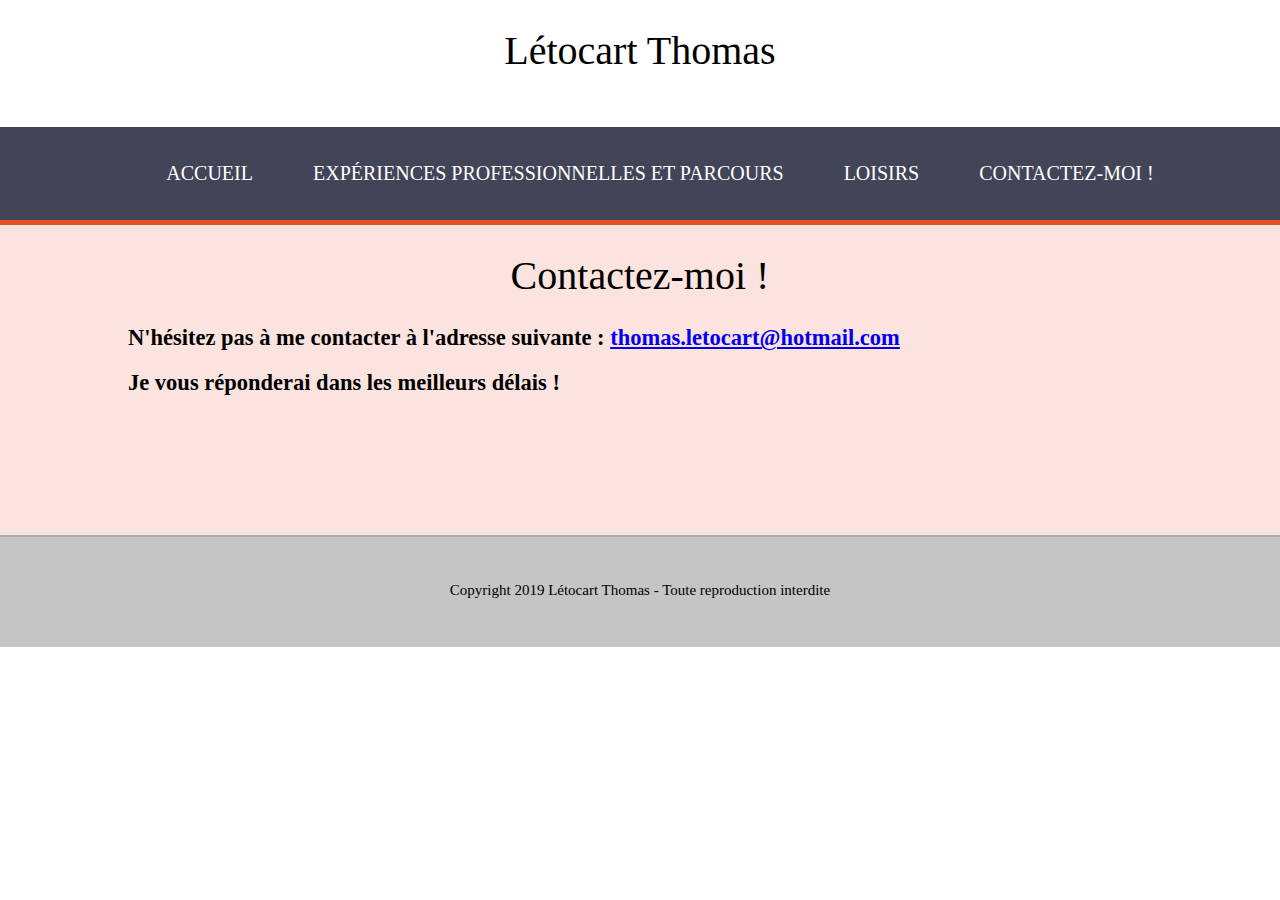
<file: contact.html>
<!DOCTYPE html>
<html lang="fr-FR">
	<head>
		<title> Mon CV en ligne</title>
		<meta charset="utf-8">
		<meta name="viewport" content="width=device-width, initial-scale=1.0">
			<link rel="stylesheet" href="style.css">
		</head>
		
	<body>
		<header>
			<h1>Létocart Thomas</h1>
		</header>
		<nav>
			<div class="menu">
				<ul>
					<li class="menu-ind">
						<a href="index.html">Accueil</a>
					</li>
					<li class="menu-exp">
						<a href="experiences.html">Expériences professionnelles et Parcours</a>
					</li>
					<li class="menu-loi">
						<a href="loisir.html">Loisirs</a>
					</li>
					<li class="menu-contact">
						<a href="contact.html">Contactez-moi !</a>
					</li>
				</ul>
			</div class="menu">
		</nav>
	
	
		<section class="rouge">
			<h1>Contactez-moi !</h1>
			<div class="sec">
				<h2> N'hésitez pas à me contacter à l'adresse suivante : <strong><a href="mailto:thomas.letocart@hotmail.com">thomas.letocart@hotmail.com</a></strong></h2>
				<h2> Je vous r&eacute;ponderai dans les meilleurs d&eacute;lais ! </h2>
				
			</div>
		</section>
	
		<footer>
			<p> Copyright 2019 Létocart Thomas - Toute reproduction interdite </p>
		</footer>

	</body>
	
</html>
</file>
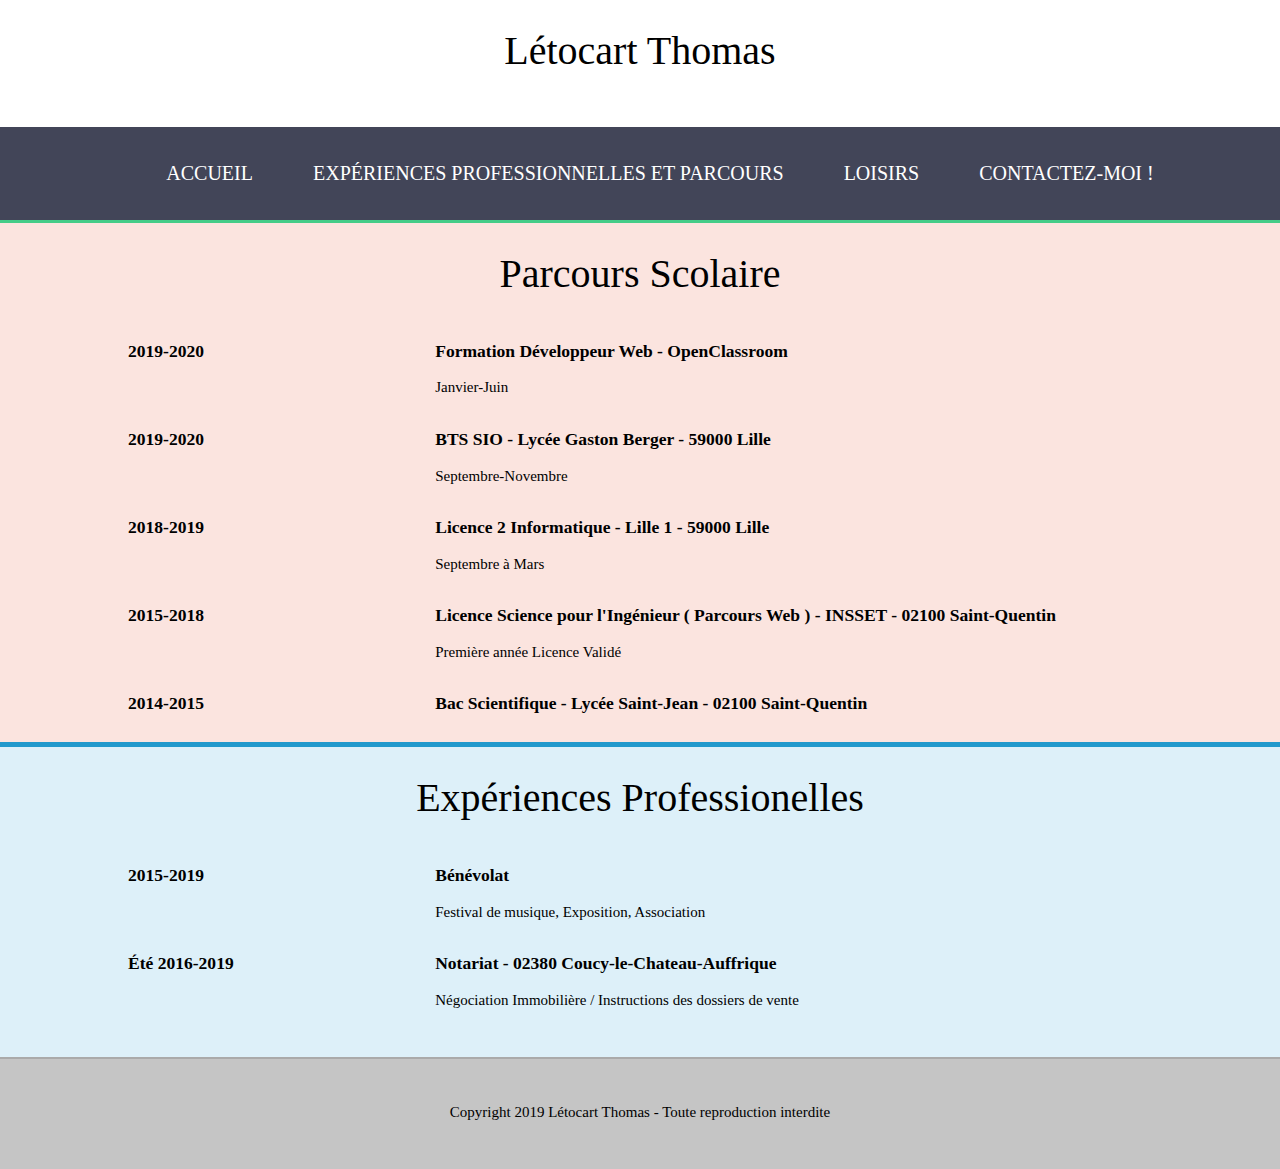
<file: experiences.html>
<!DOCTYPE html>
<html lang="fr-FR">
	<head>
		<title> Mon CV en ligne</title>
		<meta charset="utf-8">
		<meta name="viewport" content="width=device-width, initial-scale=1.0">
		<meta naame="description" content="Découvrez mes exp&eacuteriences professionnelles">
		<link rel="stylesheet" href="style.css">
		</head>
		
	<body>
		<header>
			<h1>Létocart Thomas</h1>
		</header>
		<nav>
			<div class="menu">
				<ul>
					<li class="menu-ind">
						<a href="index.html">Accueil</a>
					</li>
					<li class="menu-exp">
						<a href="experiences.html">Expériences professionnelles et Parcours</a>
					</li>
					<li class="menu-loi">
						<a href="loisir.html">Loisirs</a>
					</li>
					<li class="menu-contact">
						<a href="contact.html">Contactez-moi !</a>
					</li>
				</ul>
			</div class="menu">
		</nav>
	
		<section class="parcours">
			
				<h1>Parcours Scolaire</h1>
				<div class="sec">
				
					<div class="exp">
						<div class="left">
							<h3> 2019-2020 </h3>
						</div>
						<div class="right">
							<h3> Formation Développeur Web - OpenClassroom </h3>
							<p> Janvier-Juin </p>
						</div>
					</div>


					<div class="exp">
						<div class="left">
							<h3> 2019-2020 </h3>
						</div>
						<div class="right">
							<h3> BTS SIO - Lycée Gaston Berger - 59000 Lille </h3>
							<p> Septembre-Novembre </p>
						</div>
					</div>
				
					<div class="exp">
						<div class="left">
							<h3> 2018-2019 </h3>
						</div>
						<div class="right">
							<h3> Licence 2 Informatique - Lille 1 - 59000 Lille </h3>
							<p> Septembre à Mars </p>
						</div>
					</div>
					
					<div class="exp">
						<div class="left">
							<h3> 2015-2018 </h3>
						</div>
						<div class="right">
							<h3> Licence Science pour l'Ingénieur &#40 Parcours Web &#41 - INSSET - 02100 Saint-Quentin </h3>
							<p> Première année Licence Validé </p>
						</div>
					</div>
					
					<div class="exp">
						<div class="left">
							<h3> 2014-2015 </h3>
						</div>
						<div class="right">
							<h3> Bac Scientifique - Lycée Saint-Jean - 02100 Saint-Quentin </h3>
						</div>
					</div>		
				</div>			
					
			</section>
		
		<section class="bleu">
			<h1>Exp&eacuteriences Professionelles</h1>
			<div class="sec">
					<div class="exp">
						<div class="left">
							<h3> 2015-2019 </h3>
						</div>
						<div class="right">
							<h3> Bénévolat </h3>
							<p> Festival de musique, Exposition, Association </p>
						</div>
					</div>
					<div class="exp">
						<div class="left">
							<h3> &Eacutet&eacute 2016-2019 </h3>
						</div>
						<div class="right">
							<h3> Notariat - 02380 Coucy-le-Chateau-Auffrique </h3>
							<p> Négociation Immobilière / Instructions des dossiers de vente </p>
						</div>
					</div>
					
					
				</div>	
			</div>
		</section>
	
	
	<footer>
		<p> Copyright 2019 Létocart Thomas - Toute reproduction interdite </p>
	</footer>
	
	
</html>
</file>
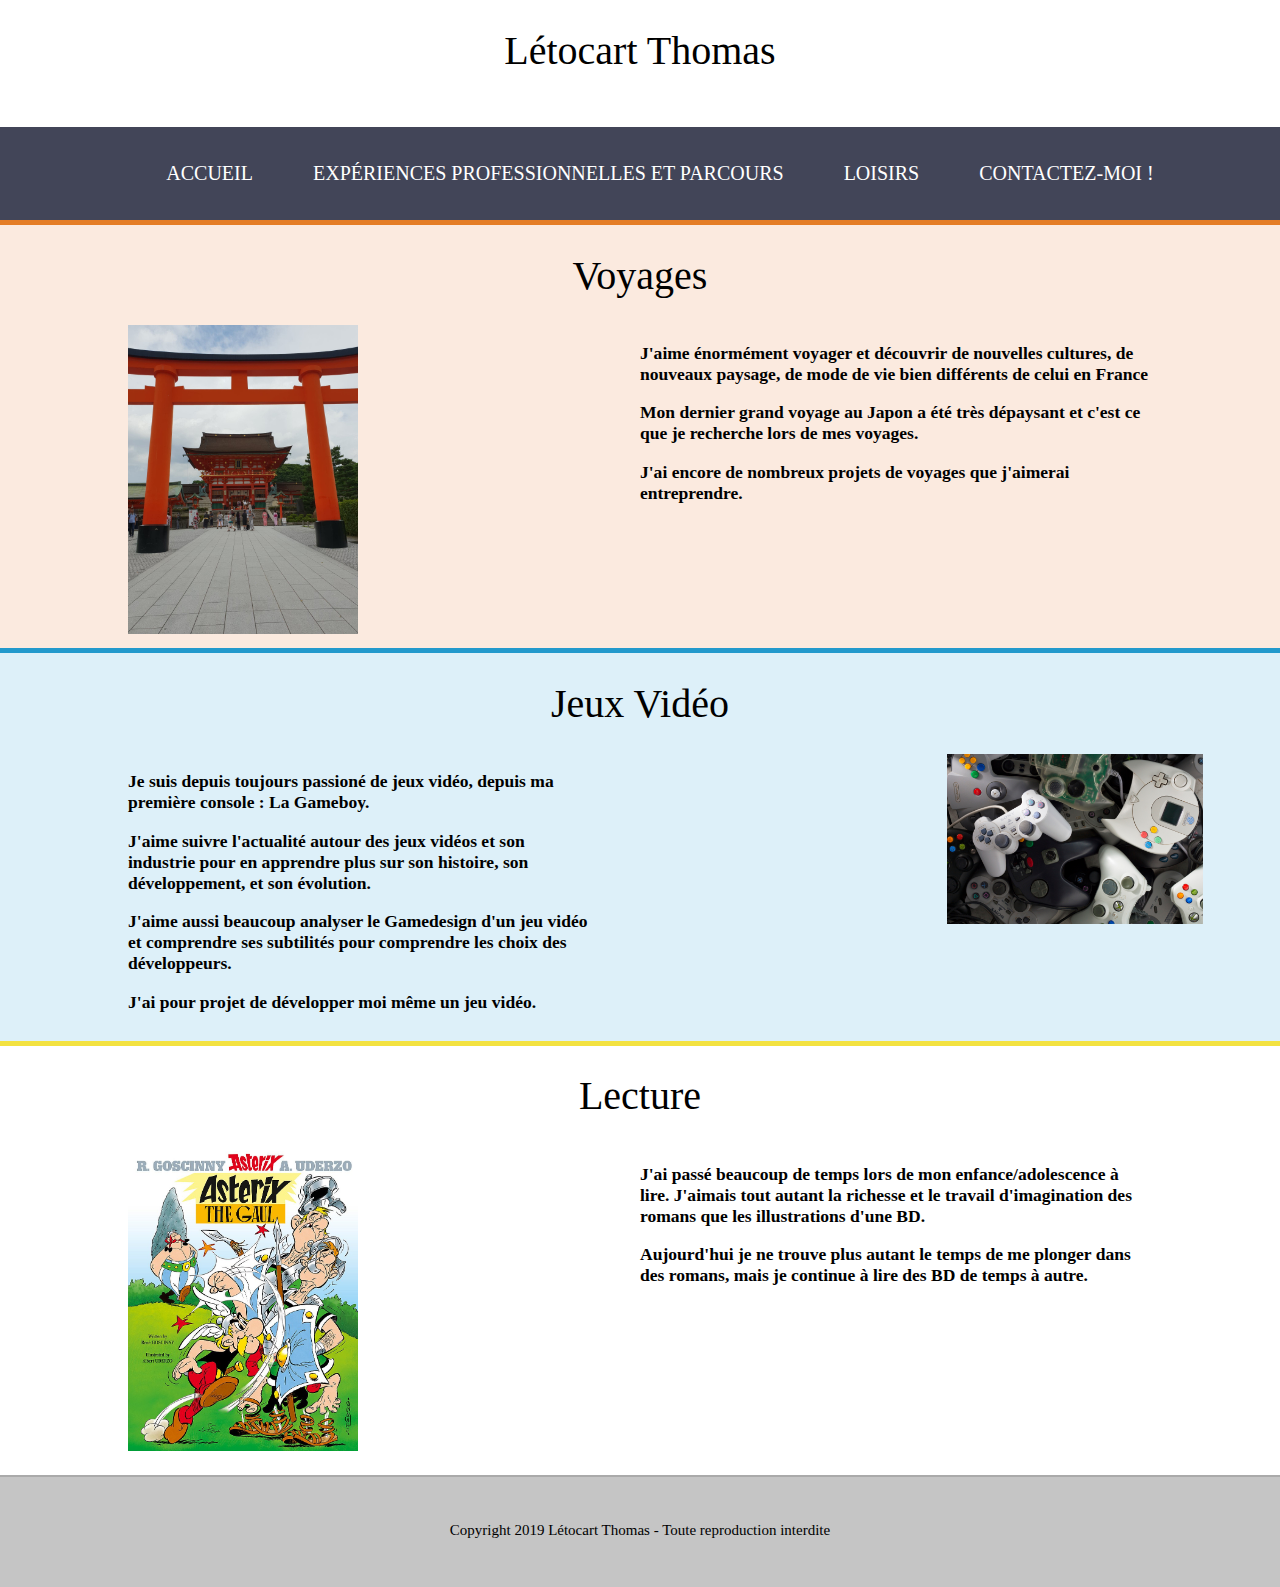
<file: loisir.html>
<!DOCTYPE html>
<html lang="fr-FR">
	<head>
		<title> Mon CV en ligne</title>
		<meta charset="utf-8">
		<meta name="viewport" content="width=device-width, initial-scale=1.0">
		<link rel="stylesheet" href="style.css">
		</head>
		
	<body>
		<header>
			<h1>Létocart Thomas</h1>
		</header>
		<nav>
			<div class="menu">
				<ul>
					<li class="menu-ind">
						<a href="index.html">Accueil</a>
					</li>
					<li class="menu-exp">
						<a href="experiences.html">Expériences professionnelles et Parcours</a>
					</li>
					<li class="menu-loi">
						<a href="loisir.html">Loisirs</a>
					</li>
					<li class="menu-contact">
						<a href="contact.html">Contactez-moi !</a>
					</li>
				</ul>
			</div class="menu">
		</nav>
	
	
		<section class="orange">
			<h1> Voyages </h1>
			<div class="sec">
				<div class="leftexp">
					<img src="Images/japon.jpg" alt="japon">
				</div>
				<div class="rightexp">
					<h3> J'aime &eacute;norm&eacute;ment voyager et d&eacute;couvrir de nouvelles cultures, de nouveaux paysage, de mode de vie bien diff&eacute;rents de celui en France </h3>
					<h3> Mon dernier grand voyage au Japon a &eacute;t&eacute; tr&egrave;s d&eacute;paysant et c'est ce que je recherche lors de mes voyages. </h3>
					<h3> J'ai encore de nombreux projets de voyages que j'aimerai entreprendre. </h3>
				</div>
			</div>
		</section>
		
		<section class="bleu">
			<h1> Jeux Vid&eacuteo </h1>
			<div class="sec">
				<div class="leftexp">
					<h3> Je suis depuis toujours passion&eacute; de jeux vid&eacute;o, depuis ma premi&egrave;re console : La Gameboy.</h3>
					<h3> J'aime suivre l'actualité autour des jeux vidéos et son industrie pour en apprendre plus sur son histoire, son développement, et son évolution. </h3>
					<h3> J'aime aussi beaucoup analyser le Gamedesign d'un jeu vidéo et comprendre ses subtilités pour comprendre les choix des développeurs. </h3>
					<h3> J'ai pour projet de développer moi même un jeu vidéo. </h3>
				</div>
				<div class="rightexp">
					<img src="Images/gaming.jpg" alt="gaming">
				</div>
			</div>
		</section>
		
		<section class="jaune">
			<h1> Lecture </h1>
			<div class="sec">
				<div class="leftexp">
					<img src="Images/asterix.jpg" alt="lecture">
				</div>
				<div class="rightexp">
					<h3> J'ai passé beaucoup de temps lors de mon enfance/adolescence à lire. J'aimais tout autant la richesse et le travail d'imagination des romans que les illustrations d'une BD. </h3>
					<h3> Aujourd'hui je ne trouve plus autant le temps de me plonger dans des romans, mais je continue à lire des BD de temps à autre.  </p>
				</div>
			</div>
		</section>
	
	<footer>
		<p> Copyright 2019 Létocart Thomas - Toute reproduction interdite </p>
	</footer>
	
	
</html>
</file>
<file: style.css>
body{
	font-family: 'Century Gothic', Calibri, serif;
	font-size: 15px;
	margin: 0px;
	padding: 0px;
}

h1{
	font-size: 40px;
	font-weight:normal;
	text-align: center;
}

header{
	height: 100px;
}

footer{
	height:80px;
	padding-top:30px;
	text-align: center;
	background-color: #C5C5C5;
	border-top:2px solid #AAA;
}



nav{
	width: 100%;
	background-color: #424558;
}

nav li{
	list-style-type: none;
	float: left;
}

nav a{
	display : inline-block;
	text-decoration: none;
	padding : 20px 30px;
	color: #FFF;
	text-transform: uppercase;
	font-size: 20px;
}

.menu{
	display : table;
	margin: 0 auto;
	display : flex;
	align-items: center;
	align-content: center;
	justify-content: space-around;
}

.menu-s:hover{
	border-top:3px solid #4C8;
	background-color: RGBa(64,200, 130, 0.15);
}



nav li:hover a{
	padding: 15px 30px;
}


.parcours{
	border-top:3px solid #4C8;
	background-color: RGBa(228,77, 38, 0.15);
	margin-bottom: 0px;
}

.presentation{
	border-top:3px solid #4C8;
	background-color: RGBa(228,177, 38, 0.15);
	margin-bottom: 0px;
}

.competences{
	border-top:3px solid #4C8;
	background-color: RGBa(64,200, 130, 0.15);
	margin-bottom:0px;
}

@media screen and (max-width:1000px){
	body{margin: 0;}

	header{
		height: 50px;
	}
	h1{
		font-size:28px;
		margin : 20px 0px 0px 0px;
	}
	nav li a {
		font-size:12px;
		padding:10px;
	}
	nav li:hover a{
		padding: 5px 10px 10px 10px;
	}

	.left{
		content: "";
		display : table;
		clear: both;
	}

	h2{
		font-size : 20px;
	}
}





section{
	width: 100%;
	min-height: 300px;
	padding-bottom: 10px;
	margin-bottom: 10px;
}

.sec{
	
	margin : 0px 10%;
}

.left{
	float: left;
	width: 30%;
}

.right{
	float: left;
	width: 70%
}

.cleft, .cright, .sousleft, .sousright{
	width : 50%;
	float: left;
}

.sec::after, .exp::after, .reco::after{
	content: "";
	display : table;
	clear: both;
}



.leftexp{
	width: 45%;
	float: left;
}

.rightexp{
	width: 50%;
	float: left;
	margin-left: 5%;
}

.leftexp img{
	width: 50%;
	max-width : 400px;
}

.orange{
	border-top: 5px solid #e47d26;
	background-color: RGBa(228, 117, 38, 0.15);
	margin-bottom: 0px;
}

.bleu{
	border-top:5px solid #29c;
	background-color: RGBa(30, 152, 212, 0.15);
	margin-bottom: 0px;
}

.jaune{
	border-top: 5px solid #f3e241;
	background-color: RGBa{240, 255, 69, 0.15};
}

.rightexp img{
	width: 50%;
	max-width : 400px;
	margin-left:60%;
}

.rouge{
	border-top: 5px solid #e44d26;
	background-color: RGBa(228, 77, 38, 0.15);
	margin-bottom : 0px;
}



.tab{

	width: 300px;
	display:flex;
	

}
</file>
